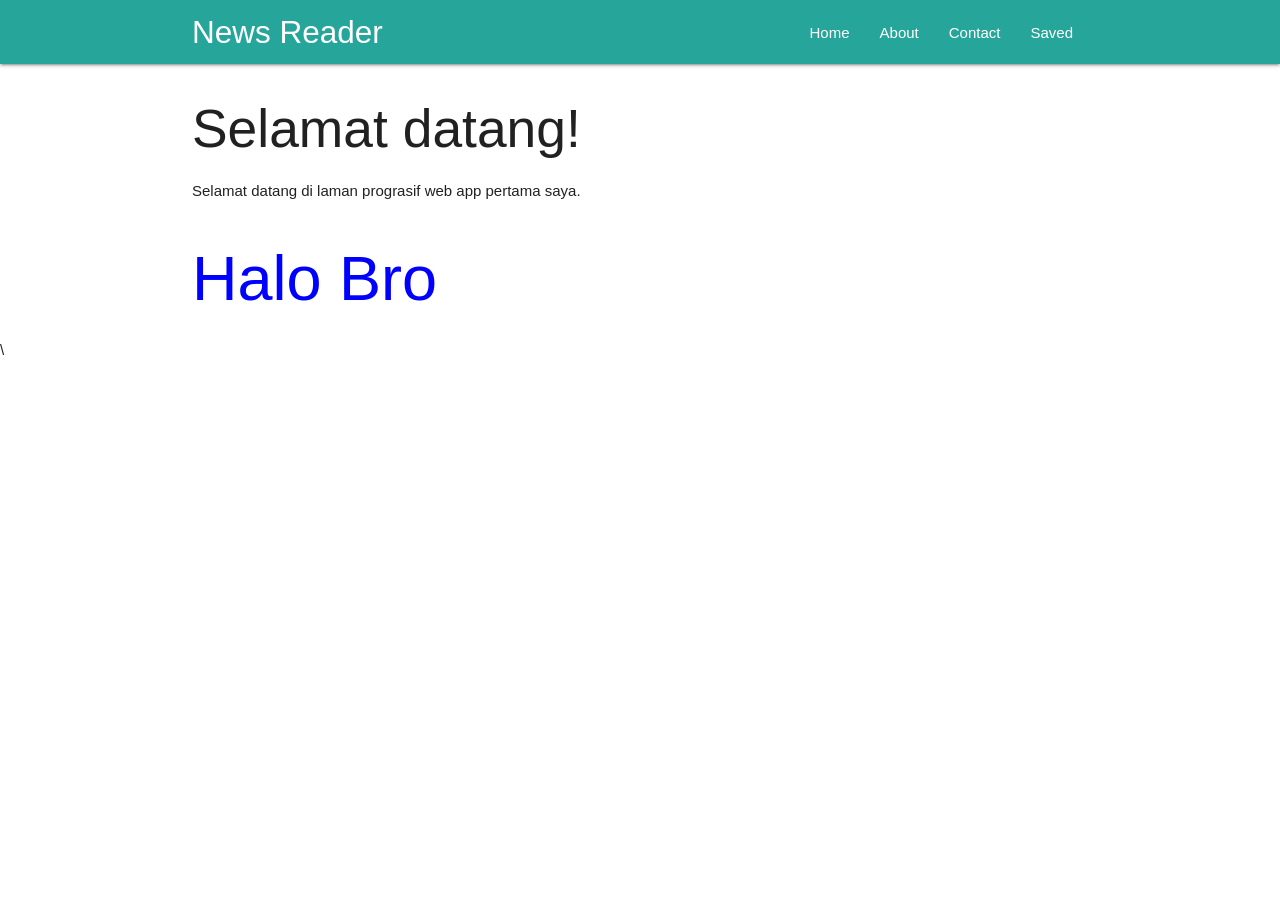
<file: index.html>
<!DOCTYPE html>
<html lang="en">

<head>
    <meta charset="UTF-8" />
    <title>News Reader</title>
    <meta name="description" content="My first PWA" />
    <meta name="viewport" content="width=device-width, initial-scale=1" />
    <link rel="stylesheet" href="css/materialize.min.css" />
    <link rel="manifest" href="/manifest.json" />
    <meta name="theme-color" content="#00897B" />
</head>

<body>
    <!-- Navigasi -->
    <nav class="teal lighten-1" role="navigation">
        <div class="nav-wrapper container">
            <a href="#" class="brand-logo" id="logo-container">News Reader</a>
            <a href="#" class="sidenav-trigger" data-target="nav-mobile">☰</a>
            <ul class="topnav right hide-on-med-and-down"></ul>
            <ul class="sidenav" id="nav-mobile"></ul>
        </div>
    </nav>
    <!-- Akhir Navigasi -->
    <div class="container" id="body-content">

    </div>

    <script src="js/materialize.min.js"></script>
    <script src="js/nav.js"></script>
    <script src="js/api.js"></script>\
    <script src="js/idb.js"></script>
    <script src="js/db.js"></script>
    <script>
        if ("serviceWorker" in navigator) {
            window.addEventListener("load", function () {
                navigator.serviceWorker
                    .register("/service-worker.js")
                    .then(function () {
                        console.log("Pendaftaran ServiceWorker berhasil");
                    })
                    .catch(function () {
                        console.log("Pendaftaran ServiceWorker gagal");
                    });
            });
        } else {
            console.log("ServiceWorker belum didukung browser ini.");
        }
        document.addEventListener("DOMContentLoaded", () => {
            getArticles();
        });
    </script>

</body>

</html>
</file>
